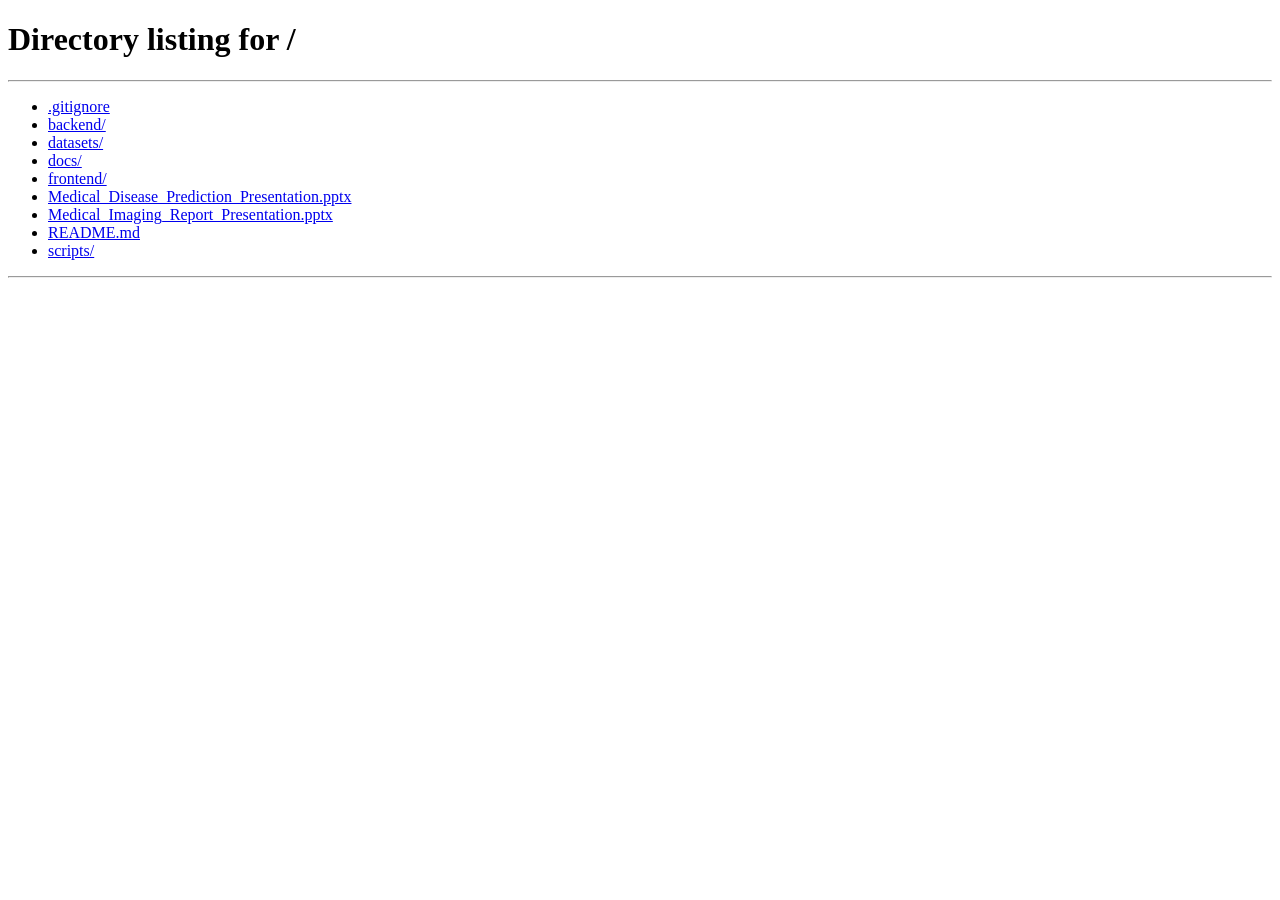
<file: frontend/templates/index.html>
<!doctype html>
<html lang="en">
<head>
  <meta charset="utf-8" />
  <meta http-equiv="refresh" content="0; url=/" />
  <title>MIR</title>
  <script>location.replace("/");</script>
</head>
<body></body>
</html>
</file>
